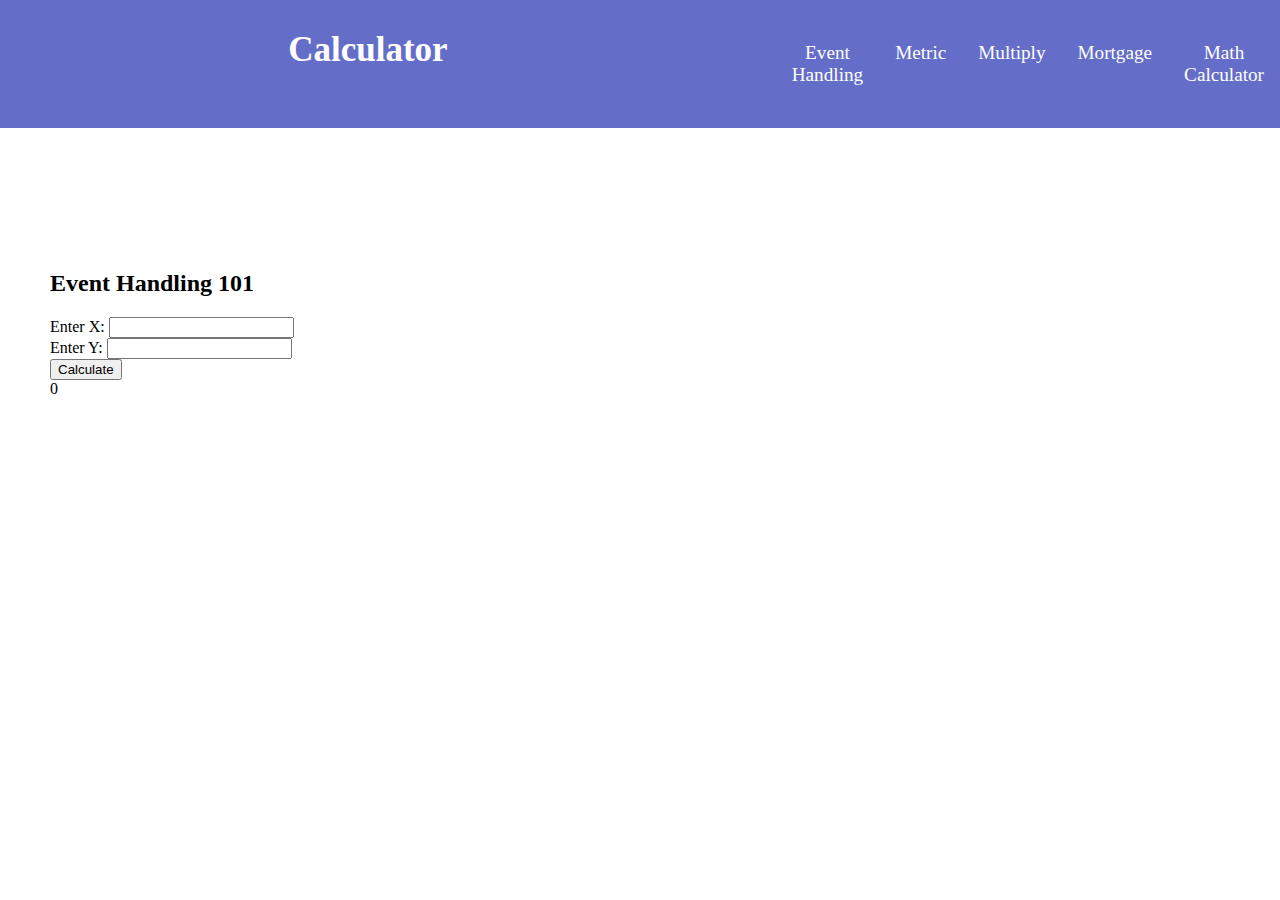
<file: index.html>
<!DOCTYPE html>
<html lang="en">

<head>
    <meta charset="UTF-8">
    <meta http-equiv="X-UA-Compatible" content="IE=edge">
    <meta name="viewport" content="width=device-width, initial-scale=1.0">
    <title>Document</title>

    <link href="https://cdn.jsdelivr.net/npm/bootstrap@5.3.0-alpha3/dist/css/bootstrap.min.css" rel="stylesheet" integrity="sha384-KK94CHFLLe+nY2dmCWGMq91rCGa5gtU4mk92HdvYe+M/SXH301p5ILy+dN9+nJOZ" crossorigin="anonymous">
    <script src="https://cdn.jsdelivr.net/npm/bootstrap@5.3.0-alpha3/dist/js/bootstrap.bundle.min.js" integrity="sha384-ENjdO4Dr2bkBIFxQpeoTz1HIcje39Wm4jDKdf19U8gI4ddQ3GYNS7NTKfAdVQSZe" crossorigin="anonymous"></script>
    <link rel="stylesheet" href="style.css">
</head>


<nav id="navbar" class="nav">
    <h1 id="header">Calculator</h1>
    <ul class="nav-list">
        <li><a href="index.html">Event Handling</a></li>
        <li><a href="metric.html">Metric</a></li>
        <li><a href="multiply.html">Multiply</a></li>
        <li><a href="mortgage.html">Mortgage</a></li>
        <li><a href="math.html">Math Calculator</a></li>
    </ul>
</nav>


<body>
    <h2>Event Handling 101</h2>
    <form id="calculator-form">
        <div class="mb-3">
            <label for="number-x" class="form-label">Enter X:</label>
            <input id="number-x" type="number" required class="form-control">
        </div>
        <div class="mb-3">
            <label for="number-y" class="form-label">Enter Y:</label>
            <input id="number-y" type="number" required class="form-control">
        </div>
        <button type="submit" class="btn btn-primary">Calculate</button>
    </form>

    <div id="result">0</div>

    <script src="./index.js"></script>
</body>

</html>
</file>
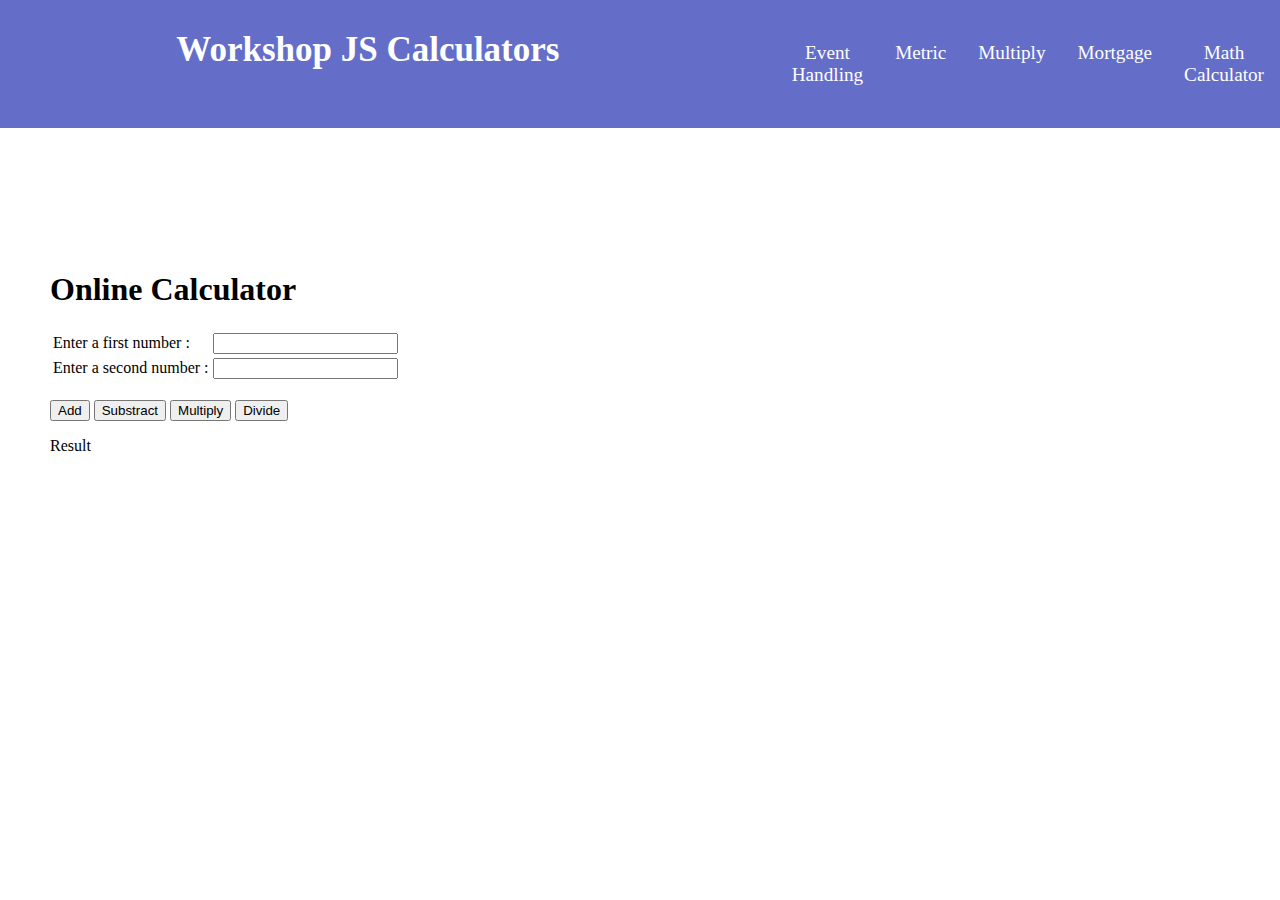
<file: math.html>
<!DOCTYPE html>
<html lang="en">

<head>
    <meta charset="UTF-8">
    <meta http-equiv="X-UA-Compatible" content="IE=edge">
    <meta name="viewport" content="width=device-width, initial-scale=1.0">
    <title>Document</title>

    <link href="https://cdn.jsdelivr.net/npm/bootstrap@5.3.0-alpha3/dist/css/bootstrap.min.css" rel="stylesheet" integrity="sha384-KK94CHFLLe+nY2dmCWGMq91rCGa5gtU4mk92HdvYe+M/SXH301p5ILy+dN9+nJOZ" crossorigin="anonymous">
    <script src="https://cdn.jsdelivr.net/npm/bootstrap@5.3.0-alpha3/dist/js/bootstrap.bundle.min.js" integrity="sha384-ENjdO4Dr2bkBIFxQpeoTz1HIcje39Wm4jDKdf19U8gI4ddQ3GYNS7NTKfAdVQSZe" crossorigin="anonymous"></script>
    <link rel="stylesheet" href="style.css">
</head>

<nav id="navbar" class="nav">
    <h1 id="header">Workshop JS Calculators</h1>
    <ul class="nav-list">
        <li><a href="index.html">Event Handling</a></li>
        <li><a href="metric.html">Metric</a></li>
        <li><a href="multiply.html">Multiply</a></li>
        <li><a href="mortgage.html">Mortgage</a></li>
        <li><a href="math.html">Math Calculator</a></li>
    </ul>
</nav>


<body>

<table>
  <h1>Online Calculator</h1>
  <tr>
    <td>Enter a first number : </td>
    <!--Get first input-->
    <td><input type="text" id="firstNumber"  required /></td>
  </tr>
  <tr>
    <!--Get second input-->
    <td>Enter a second number : </td>
    <td><input type="text" id="secondNumber" required /></td>
  </tr>
</table>
<br/>
<!--Function for Addition-->
<button onclick="add()">Add</button>
<!--Function for Substraction-->
<button onclick="sub()">Substract</button>
<!--Function for Multiplication-->
<button onclick="mul()">Multiply</button>
<!--Function for Division-->
<button onclick="div()">Divide</button><br/>
<!--For showing result-->
<p id="result">Result</p>


<script src="math.js"></script>
</body>

</html>
</file>
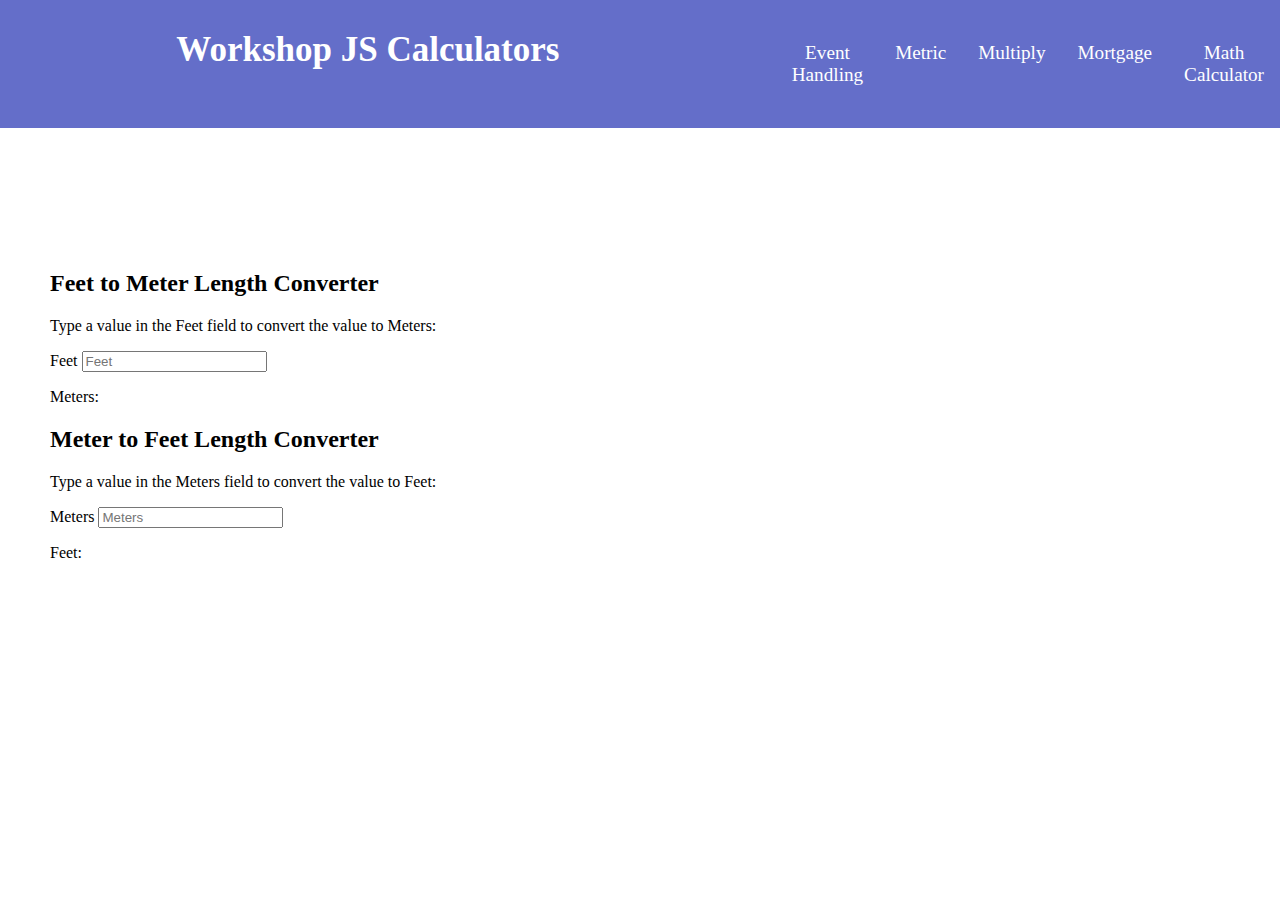
<file: metric.html>
<!DOCTYPE html>
<html lang="en">

<head>
    <meta charset="UTF-8">
    <meta http-equiv="X-UA-Compatible" content="IE=edge">
    <meta name="viewport" content="width=device-width, initial-scale=1.0">
    <title>Document</title>

    <link href="https://cdn.jsdelivr.net/npm/bootstrap@5.3.0-alpha3/dist/css/bootstrap.min.css" rel="stylesheet" integrity="sha384-KK94CHFLLe+nY2dmCWGMq91rCGa5gtU4mk92HdvYe+M/SXH301p5ILy+dN9+nJOZ" crossorigin="anonymous">
    <script src="https://cdn.jsdelivr.net/npm/bootstrap@5.3.0-alpha3/dist/js/bootstrap.bundle.min.js" integrity="sha384-ENjdO4Dr2bkBIFxQpeoTz1HIcje39Wm4jDKdf19U8gI4ddQ3GYNS7NTKfAdVQSZe" crossorigin="anonymous"></script>
    <link rel="stylesheet" href="style.css">
</head>

<nav id="navbar" class="nav">
    <h1 id="header">Workshop JS Calculators</h1>
    <ul class="nav-list">
        <li><a href="index.html">Event Handling</a></li>
        <li><a href="metric.html">Metric</a></li>
        <li><a href="multiply.html">Multiply</a></li>
        <li><a href="mortgage.html">Mortgage</a></li>
        <li><a href="math.html">Math Calculator</a></li>
    </ul>
</nav>

<body>

<h2>Feet to Meter Length Converter</h2>
<p>Type a value in the Feet field to convert the value to Meters:</p>

<p>
  <label>Feet</label>
  <input id="inputFeet" type="number" placeholder="Feet" oninput="LengthConverter1(this.value)" onchange="LengthConverter1(this.value)">
</p>
<p>Meters: <span id="outputMeters"></span></p>

<h2>Meter to Feet Length Converter</h2>
<p>Type a value in the Meters field to convert the value to Feet:</p>

<p>
  <label>Meters</label>
  <input id="inputMeters" type="number" placeholder="Meters" oninput="LengthConverter2(this.value)" onchange="LengthConverter2(this.value)">
</p>
<p>Feet: <span id="outputFeet"></span></p>

<script src="metric.js">
</script>
</body>
</html>

</html>
</file>
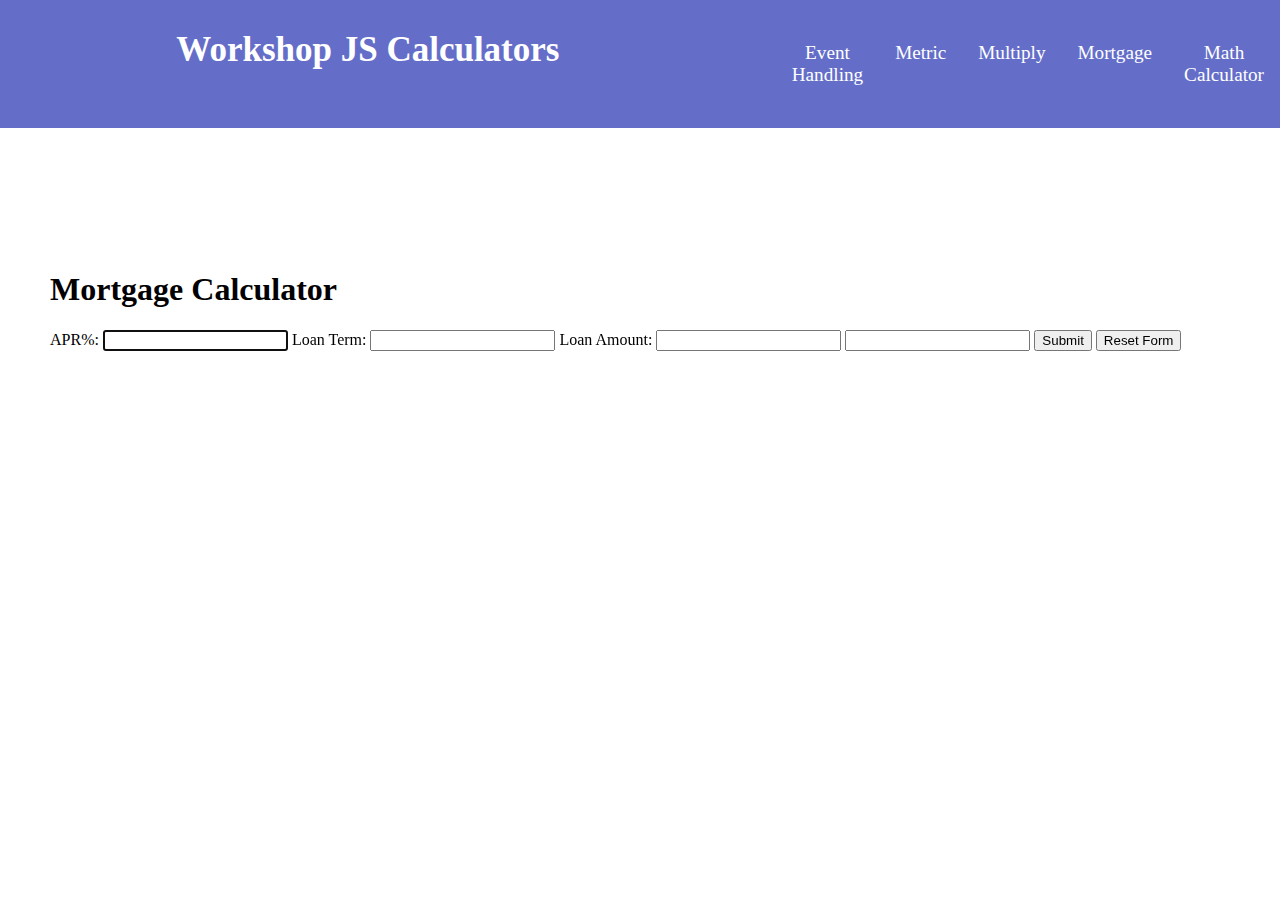
<file: mortgage.html>
<!DOCTYPE html>
<html lang="en">

<head>
    <meta charset="UTF-8">
    <meta http-equiv="X-UA-Compatible" content="IE=edge">
    <meta name="viewport" content="width=device-width, initial-scale=1.0">
    <title>Document</title>

    <link href="https://cdn.jsdelivr.net/npm/bootstrap@5.3.0-alpha3/dist/css/bootstrap.min.css" rel="stylesheet" integrity="sha384-KK94CHFLLe+nY2dmCWGMq91rCGa5gtU4mk92HdvYe+M/SXH301p5ILy+dN9+nJOZ" crossorigin="anonymous">
    <script src="https://cdn.jsdelivr.net/npm/bootstrap@5.3.0-alpha3/dist/js/bootstrap.bundle.min.js" integrity="sha384-ENjdO4Dr2bkBIFxQpeoTz1HIcje39Wm4jDKdf19U8gI4ddQ3GYNS7NTKfAdVQSZe" crossorigin="anonymous"></script>
    <link rel="stylesheet" href="style.css">
</head>

<nav id="navbar" class="nav">
    <h1 id="header">Workshop JS Calculators</h1>
    <ul class="nav-list">
        <li><a href="index.html">Event Handling</a></li>
        <li><a href="metric.html">Metric</a></li>
        <li><a href="multiply.html">Multiply</a></li>
        <li><a href="mortgage.html">Mortgage</a></li>
        <li><a href="math.html">Math Calculator</a></li>
    </ul>
</nav>


<body>
    <h1>Mortgage Calculator</h1>
    <form action="">
        <label>APR%: <input type="text" id="apr" name="APR"/></label>
        <label>Loan Term: <input type="text" id="trm" name="APR"/></label>
        <label>Loan Amount: <input type="text" id="amt" name="amt"/></lablel>
        <input type="text" id="pmt" name="mPmt"/>
        <input type="button" id="sbt" value="Submit" />
        <input type="reset" id="rst" value="Reset Form" />
      </form>

      <script src="mortgage.js"></script>
</body>

</html>
</file>
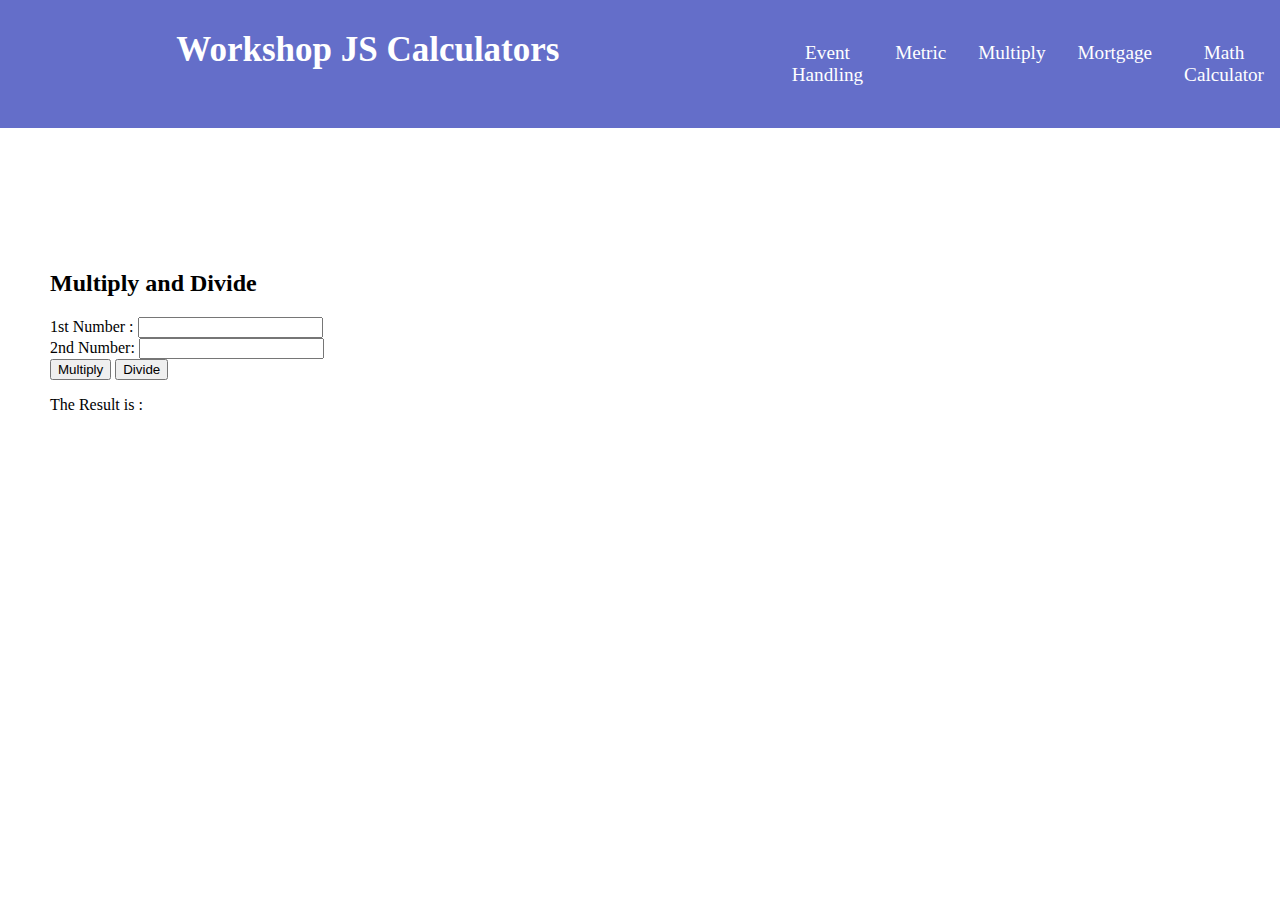
<file: multiply.html>
<!DOCTYPE html>
<html lang="en">

<head>
    <meta charset="UTF-8">
    <meta http-equiv="X-UA-Compatible" content="IE=edge">
    <meta name="viewport" content="width=device-width, initial-scale=1.0">
    <title>Document</title>

    <link href="https://cdn.jsdelivr.net/npm/bootstrap@5.3.0-alpha3/dist/css/bootstrap.min.css" rel="stylesheet" integrity="sha384-KK94CHFLLe+nY2dmCWGMq91rCGa5gtU4mk92HdvYe+M/SXH301p5ILy+dN9+nJOZ" crossorigin="anonymous">
    <script src="https://cdn.jsdelivr.net/npm/bootstrap@5.3.0-alpha3/dist/js/bootstrap.bundle.min.js" integrity="sha384-ENjdO4Dr2bkBIFxQpeoTz1HIcje39Wm4jDKdf19U8gI4ddQ3GYNS7NTKfAdVQSZe" crossorigin="anonymous"></script>
    <link rel="stylesheet" href="style.css">
</head> 

<nav id="navbar" class="nav">
    <h1 id="header">Workshop JS Calculators</h1>
    <ul class="nav-list">
        <li><a href="index.html">Event Handling</a></li>
        <li><a href="metric.html">Metric</a></li>
        <li><a href="multiply.html">Multiply</a></li>
        <li><a href="mortgage.html">Mortgage</a></li>
        <li><a href="math.html">Math Calculator</a></li>
    </ul>
</nav>

<body>
    <h2>Multiply and Divide</h2>
<form>
1st Number : <input type="text" id="firstNumber" /><br>
2nd Number: <input type="text" id="secondNumber" /><br>
<input type="button" onClick="multiplyBy()" Value="Multiply" />
<input type="button" onClick="divideBy()" Value="Divide" />
</form>
<p>The Result is : <br>
<span id = "result"></span>
</p>

<script src="multiply.js"></script>
</body>
</html>
</file>
<file: style.css>
body {
    padding-top: 200px;
    margin: 50px;   
}

#header {
    background-color: #646ec9;
    right: 140px;
    text-align: center;
    margin: 10px;
    padding: 10px;
    font-size: 35px;
    color: white;
    width: 100%;
  }

nav {
    display: flex;
    z-index: 1;
    padding: 10px 0;
    justify-content: center;
    position: fixed;
    top: 0;
    left: 0;
    text-align: center;
    right: 100;
    width: 100%;
    background: #646ec9;
  }
  
  .nav-list {
    display: flex;
    list-style-type: none;
  }
  
  .nav-list a {
    display: block;
    font-size: 1.2rem;
    padding: 1rem;
    color: white;
    list-style-type: none;
    align-items: center;
    text-decoration: none;
  }
  
  
  /* Change background on mouse-over */
  .navbar a:hover {
    background: #ddd;
    color: black;
  }
</file>
